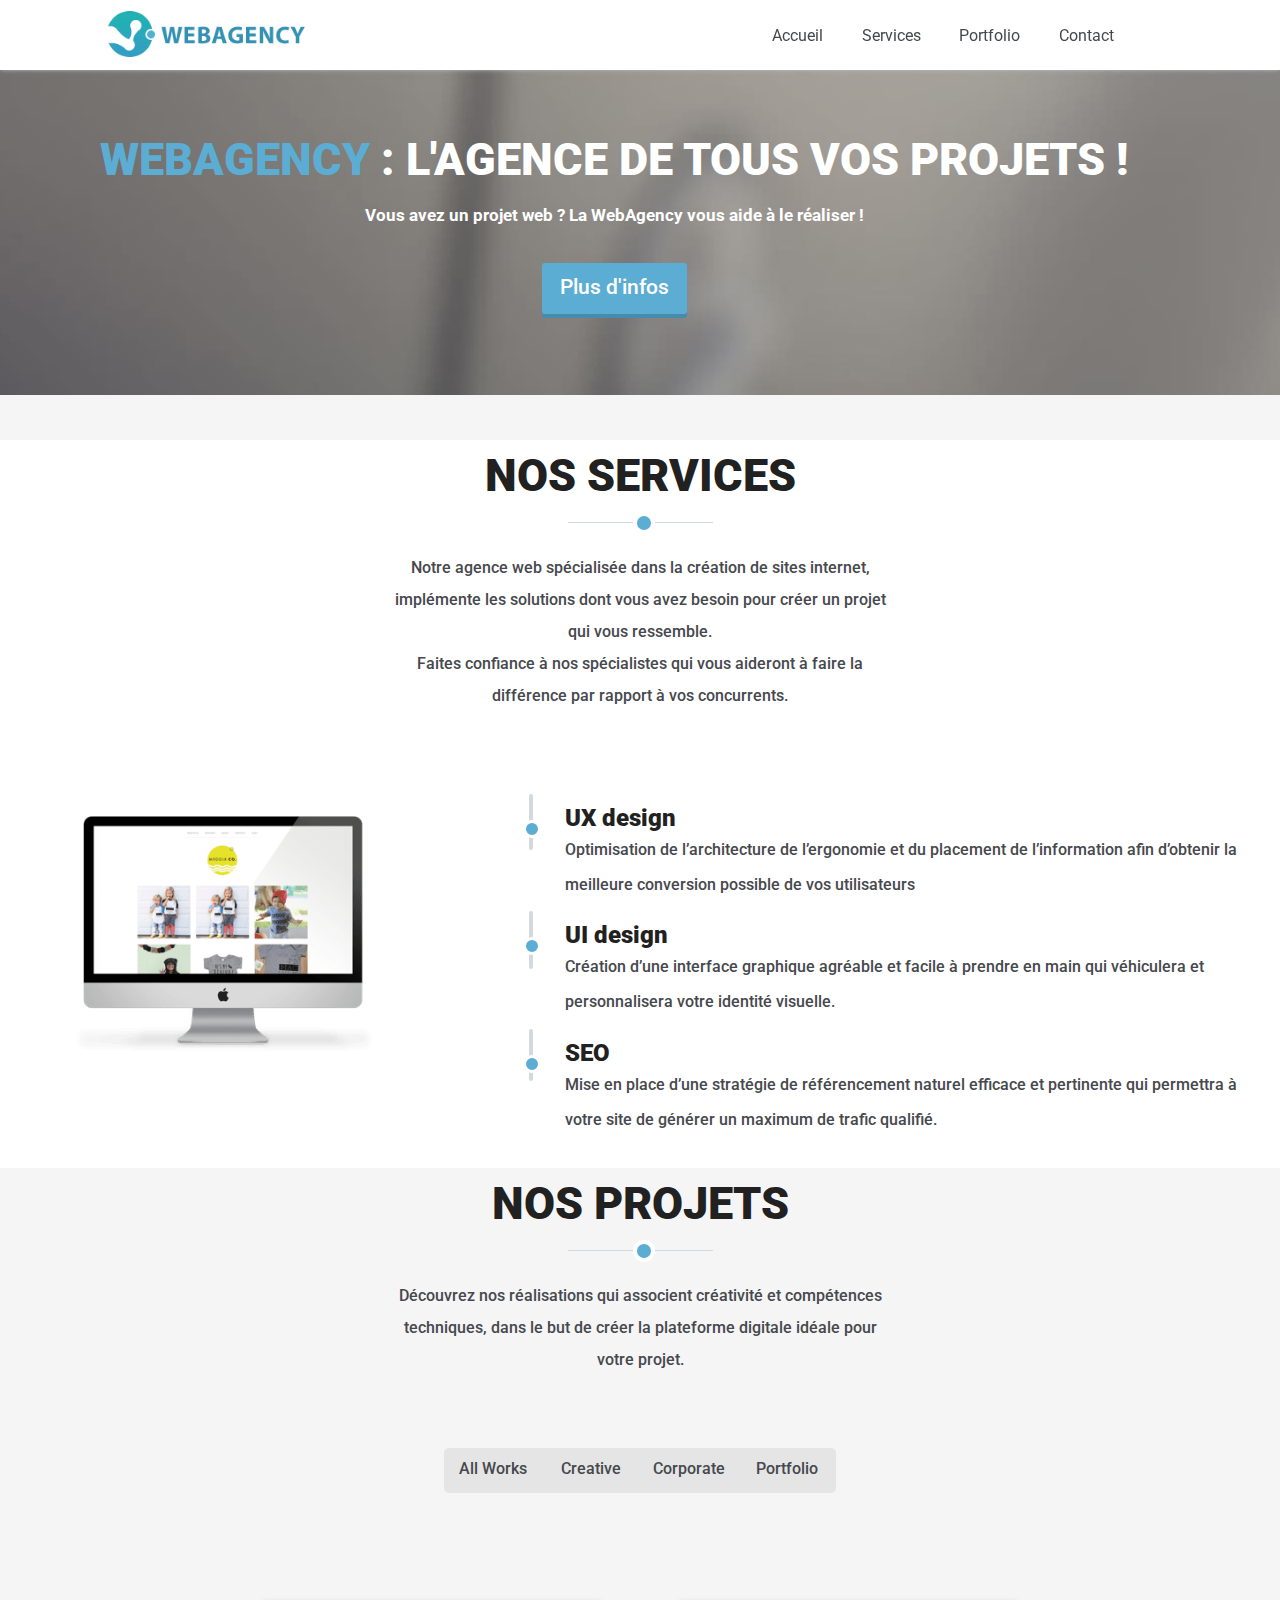
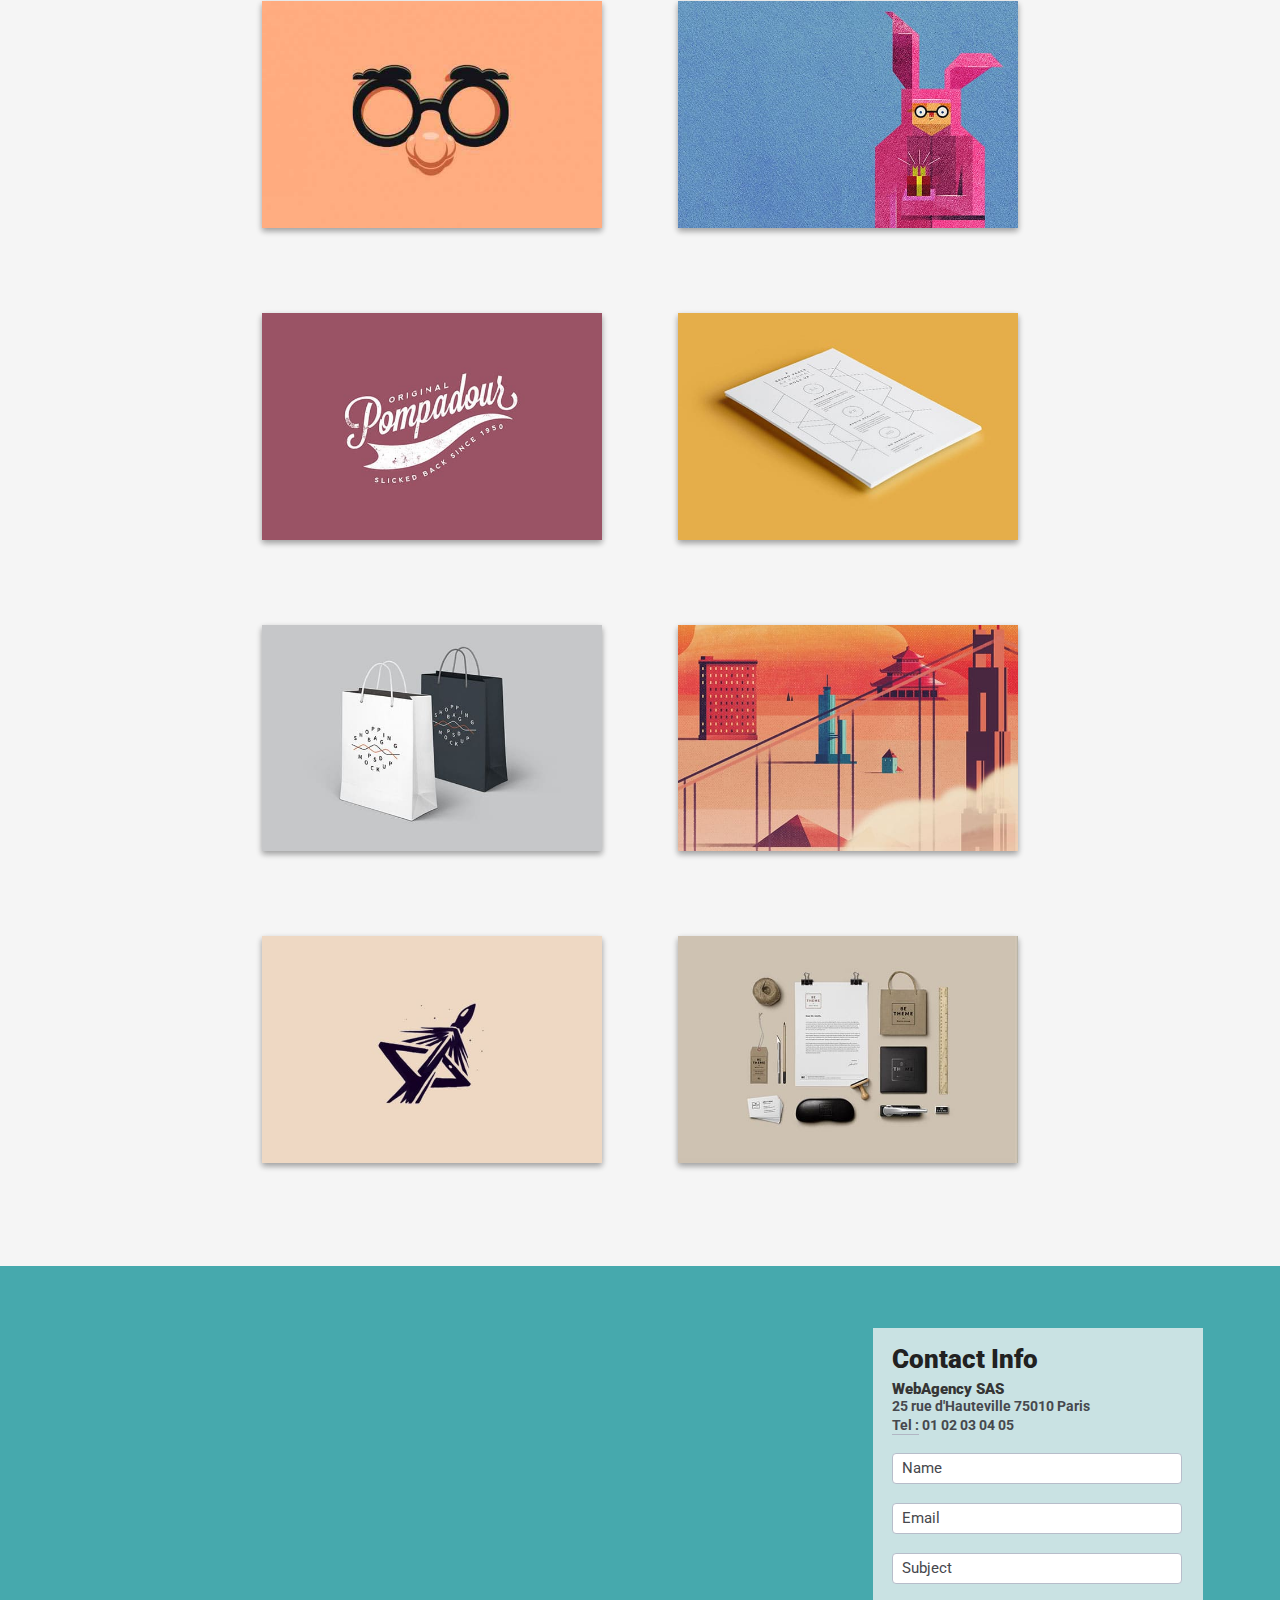
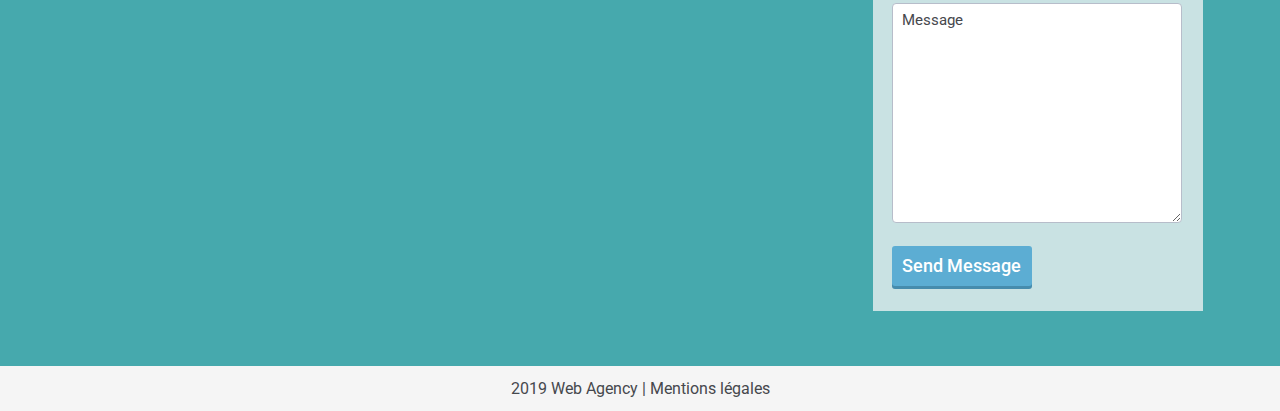
<file: index.html>
<!DOCTYPE html>
<html lang="fr">

<head>
        <!-- Global site tag (gtag.js) - Google Analytics -->
    <script async src="https://www.googletagmanager.com/gtag/js?id=UA-144360458-1"></script>
    <script>
    window.dataLayer = window.dataLayer || [];
    function gtag(){dataLayer.push(arguments);}
    gtag('js', new Date());

    gtag('config', 'UA-144360458-1');
    </script>

    <meta charset="UTF-8">
    <link rel="stylesheet" href="style.css">
    <link rel="stylesheet" href="https://use.fontawesome.com/releases/v5.8.2/css/all.css"
        integrity="sha384-oS3vJWv+0UjzBfQzYUhtDYW+Pj2yciDJxpsK1OYPAYjqT085Qq/1cq5FLXAZQ7Ay" crossorigin="anonymous">
    <link rel="icon" type="image/png" href="images/favicon.png">
    <title>Web Agency | Création de sites internet novateurs</title>
    <meta name="description" content="Agence web spécialisée dans la création de sites internet responsive sur mesure.
                                      Référencement, webdesign, ux design.">
    <meta name="viewport" content="width=device-width, initial-scale=1.0, shrink-to-fit=no" />
    <link href="https://fonts.googleapis.com/css?family=Roboto:400,500,700,900&display=swap" rel="stylesheet">
</head>

<body>

    <!-- HEADER -->
    <header id="accueil">
        
        <div id="logo">
            <a href="#" title="Création de sites internet novateurs">
                <img src="images/logo.png" alt="logo">
            </a>
        </div>
        
        <!-- Menu principal -->
        <nav id="principal">
            <ul>
                <li><a href="#" title="Accueil">Accueil</a></li>
                <li><a href="#nos-services" title="Services">Services</a></li>
                <li><a href="#nos-projets-ancre" title="Portfolio">Portfolio</a></li>
                <li><a href="#contact-ancre" title="Contact">Contact</a></li>
            </ul>
        </nav>

        <!-- Menu principal type hamburger pour smartphone -->
        <nav id="smartphone">
        
            <div id="hamburger">
                <a href="#hamburger">
                    <span></span>
                    <span></span>
                    <span></span>
                    <span></span>
                    <span></span>
                </a>

                <div id="croix">
                    <a href="#croix">
                        <div></div>
                        <div></div>
                    </a>
                </div>

                <ul id="menu">
                    <li><a href="#" title="Accueil">Accueil</a></li>
                    <li><a href="#nos-services-ancre" title="Services">Services</a></li>
                    <li><a href="#nos-projets-ancre" title="Portfolio">Portfolio</a></li>
                    <li><a href="#contact-ancre" title="Contact">Contact</a></li>
                </ul>
            </div>

        </nav>

    </header>
    
    <!-- SLIDER -->
    <section id="slider">
        <div id="chevron-gauche">
            <a href="#"><span class="fas fa-chevron-left"></span></a>
        </div>
        <div id="chevron-droit">
            <a href="#"><span class="fas fa-chevron-right"></span></a>
        </div>

        <div id="titre">
            <h1 class="sdl"><span id="blue">WEBAGENCY</span> : L'AGENCE DE TOUS VOS PROJETS !</h1>
            <p class="dsdl">Vous avez un projet web ? La WebAgency vous aide à le réaliser !</p>
            <a href="#" id="bouton-bleu" title="Plus d'infos">Plus d'infos</a>
            <span id="nos-services-ancre"></span>
        </div>
    </section>

    <!-- MAIN -->
    <main id="nos-services">
        <div class="presentation">
            <h2>NOS SERVICES</h2>
            <div class="separator">
                <div class="ligne"></div>
                <div class="point"></div>
            </div>
            <p>Notre agence web spécialisée dans la création de sites internet,
               implémente les solutions dont vous avez besoin pour créer un projet qui vous ressemble.<br> 
               Faites confiance à nos spécialistes qui vous aideront à faire la différence par rapport à vos concurrents.</p>
        </div>

        <div id="bas">

            <div id="ecran-apple">
                <img src="images/ecran_apple.png" alt="Ecran Apple">
            </div>

            <div id="services">

                <div class="icon-text">

                    <div class="icone">
                        <span class="fas fa-chart-line"><span class="point-2"></span></span>
                    </div>

                    <div class="texte">
                        <h2>UX design</h2>
                        <p class="sdl">Optimisation de l’architecture de l’ergonomie et du placement de l’information
                                       afin d’obtenir la meilleure conversion possible de vos utilisateurs</p>
                    </div>

                </div>

                <div class="icon-text">

                    <div class="icone">
                        <span class="fas fa-cubes"><span class="point-2"></span></span>
                    </div>

                    <div class="texte">
                        <h2>UI design</h2>
                        <p class="sdl">Création d’une interface graphique agréable et facile à prendre en main
                                       qui véhiculera et personnalisera votre identité visuelle.</p>
                    </div>

                </div>

                <div class="icon-text">

                    <div class="icone">
                        <span class="fas fa-chart-pie"><span class="point-2"></span></span>
                    </div>

                    <div class="texte">
                        <h2>SEO</h2>
                        <p id="nos-projets-ancre">Mise en place d’une stratégie de référencement naturel efficace et pertinente
                                                  qui permettra à votre site de générer un maximum de trafic qualifié.</p>
                    </div>

                </div>

            </div>

        </div>

    </main>

    <!-- NOS PROJETS -->
    <section id="nos-projets">
        <div class="presentation">
            <h2>NOS PROJETS</h2>
            <div class="separator">
                <div class="ligne"></div>
                <div class="point"></div>
            </div>
            <p>
               Découvrez nos réalisations qui associent créativité
               et compétences techniques, dans le but de créer la 
               plateforme digitale idéale pour votre projet.
            </p>
        </div>

        <ul id="bloc-rectangle">
            <li><a href="#bloc-rectangle" id="first" title="All Works">All Works</a><div class="arrow"><span class="fas fa-caret-down"></span></div></li>
            <li><a href="#bloc-rectangle" title="Creative">Creative</a><div class="arrow"><span class="fas fa-caret-down"></span></div></li>
            <li><a href="#bloc-rectangle" title="Corporate">Corporate</a><div class="arrow"><span class="fas fa-caret-down"></span></div></li>
            <li><a href="#bloc-rectangle" id="last" title="Portfolio">Portfolio</a><div class="arrow"><span class="fas fa-caret-down"></span></div></li>
        </ul>

        <ul id="portfolio">
            <li><a href="#bloc-rectangle" title="Optica"><img src="images/portfolio/01.jpg" alt="portfolio 1">
                <div class="filtre">
                    <h2>Optica</h2>
                    <p>Opticien</p>       
                    <span class="circle"><span class="far fa-eye"></span></span>
                </div></a>
            </li>    
            
            <li><a href="#bloc-rectangle" title="Jardine & moi"><img src="images/portfolio/02.jpg" alt="portfolio 2">
                <div class="filtre">
                    <h2>Jardine & moi</h2>
                    <p>Jardineries et animaleries</p>
                    <span class="circle"><span class="far fa-eye"></span></span>
                </div></a>
            </li>    

            <li><a href="#bloc-rectangle" title="Coif’Pompadour"><img src="images/portfolio/03.jpg" alt="portfolio 3">
                <div class="filtre">
                    <h2>Coif’Pompadour</h2>
                    <p>Salon de coiffure Pompadour</p>
                    <span class="circle"><span class="far fa-eye"></span></span>
                </div></a>
            </li>    

            <li><a href="#bloc-rectangle" title="Imprimerie des Récollets"><img src="images/portfolio/04.jpg" alt="portfolio 4">
                <div class="filtre">
                    <h2>Imprimerie des Récollets</h2>
                    <p>Imprimerie</p>
                    <span class="circle"><span class="far fa-eye"></span></span>
                </div></a>
            </li>    

            <li><a href="#bloc-rectangle" title="Ô Bag"><img src="images/portfolio/05.jpg" alt="portfolio 5">
                <div class="filtre">
                    <h2>Ô Bag</h2>
                    <p>Création de sacs en papier originaux</p>
                    <span class="circle"><span class="far fa-eye"></span></span>
                </div></a>
            </li>    

            <li><a href="#bloc-rectangle" title="Dream’Archi"><img src="images/portfolio/06.jpg" alt="portfolio 6">
                <div class="filtre">
                    <h2>Dream’Archi</h2>
                    <p>Agence d’architecture</p>
                    <span class="circle"><span class="far fa-eye"></span></span>
                </div></a>
            </li>     

            <li><a href="#bloc-rectangle" title="T’SKY"><img src="images/portfolio/07.jpg" alt="portfolio 7">
                <div class="filtre">
                    <h2>T’SKY</h2>
                    <p>Site e-commerce de T-shirt</p>
                    <span class="circle"><span class="far fa-eye"></span></span>
                </div></a>
            </li>    

            <li><a href="#bloc-rectangle" title="Bureau & Co"><img src="images/portfolio/08.jpg" alt="portfolio 8">
                <div class="filtre">
                    <h2>Bureau & Co</h2>
                    <p>Fournitures pour bureaux</p>
                    <span class="circle"><span class="far fa-eye"></span></span>
                </div></a>
            </li>    

        </ul>
        <span id="contact-ancre"></span>
    </section>

    <!-- CONTACT -->
    <section id="contact">

        <div id="filtre">
            <iframe
                src="https://www.google.com/maps/embed?pb=!1m18!1m12!1m3!1d2624.2214246080366!2d2.3476369158110146!3d48.873055307627915!2m3!1f0!2f0!3f0!3m2!1i1024!2i768!4f13.1!3m3!1m2!1s0x47e66e145ccb3091%3A0x9495beee8c96ec27!2s25+Rue+d&#39;Hauteville%2C+75010+Paris!5e0!3m2!1sfr!2sfr!4v1558247520283!5m2!1sfr!2sfr"
                allowfullscreen></iframe>
        </div>

        <div id="formulaire">
            <h2 class="sdl">Contact Info</h2>
            <h3 id="gras">WebAgency SAS</h3>
            <p>25 rue d'Hauteville 75010 Paris</p>
            <p class="sdl"><span class="souligne">Tel :</span> 01 02 03 04 05</p>
            <form method="POST" action="#button">
                    <input class="champ-saisie sdl" type="text" name="name" placeholder="Name" />
                    <input class="champ-saisie sdl" type="email" name="email" placeholder="Email" />
                    <input class="champ-saisie sdl" type="text" name="subject" placeholder="Subject" />
                    <textarea class="champ-saisie sdl" name="message" placeholder="Message"></textarea>
                    <input id="button" type="submit" value="Send Message" />
            </form>
        </div>

    </section>

    <!-- FOOTER -->
    <footer>
        <p>2019 Web Agency | <a href="mentions-legales.html" target="blank" title="Mentions légales">Mentions légales</a></p>
    </footer>
</body>

</html>
</file>
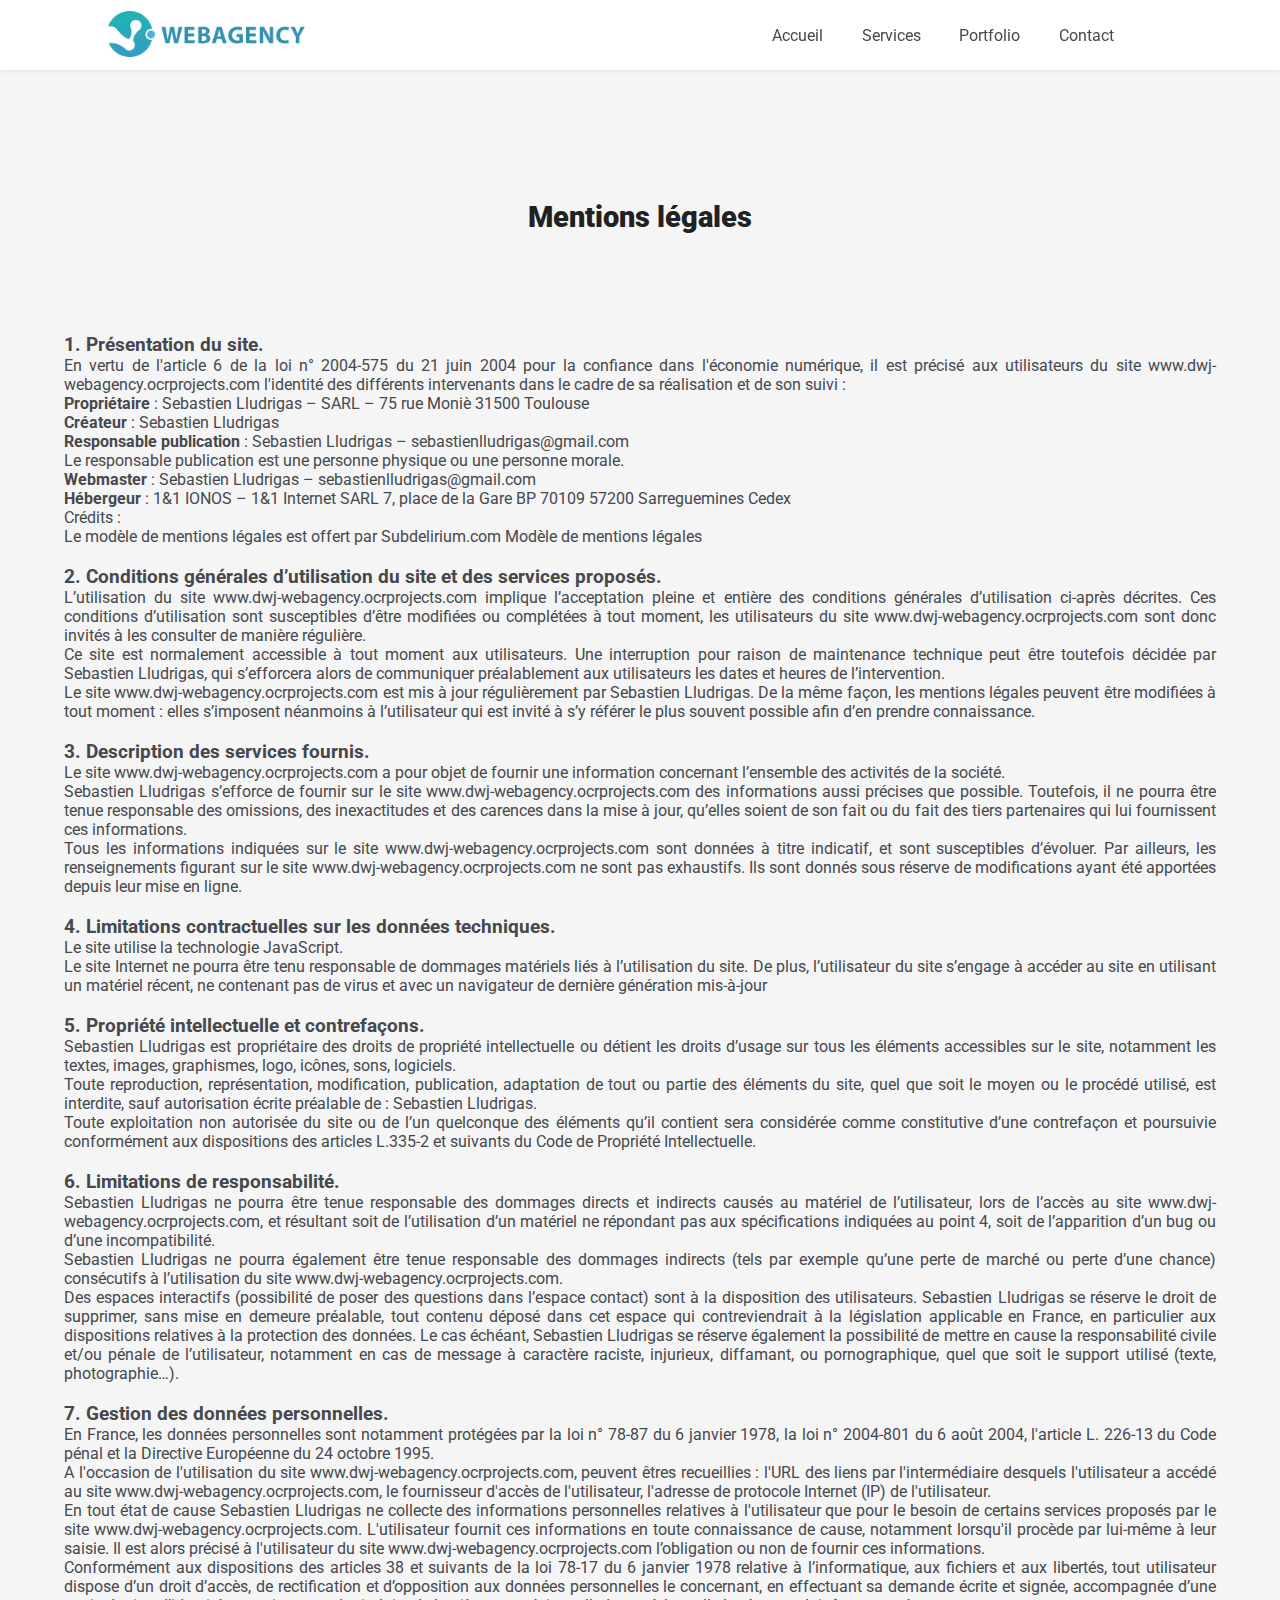
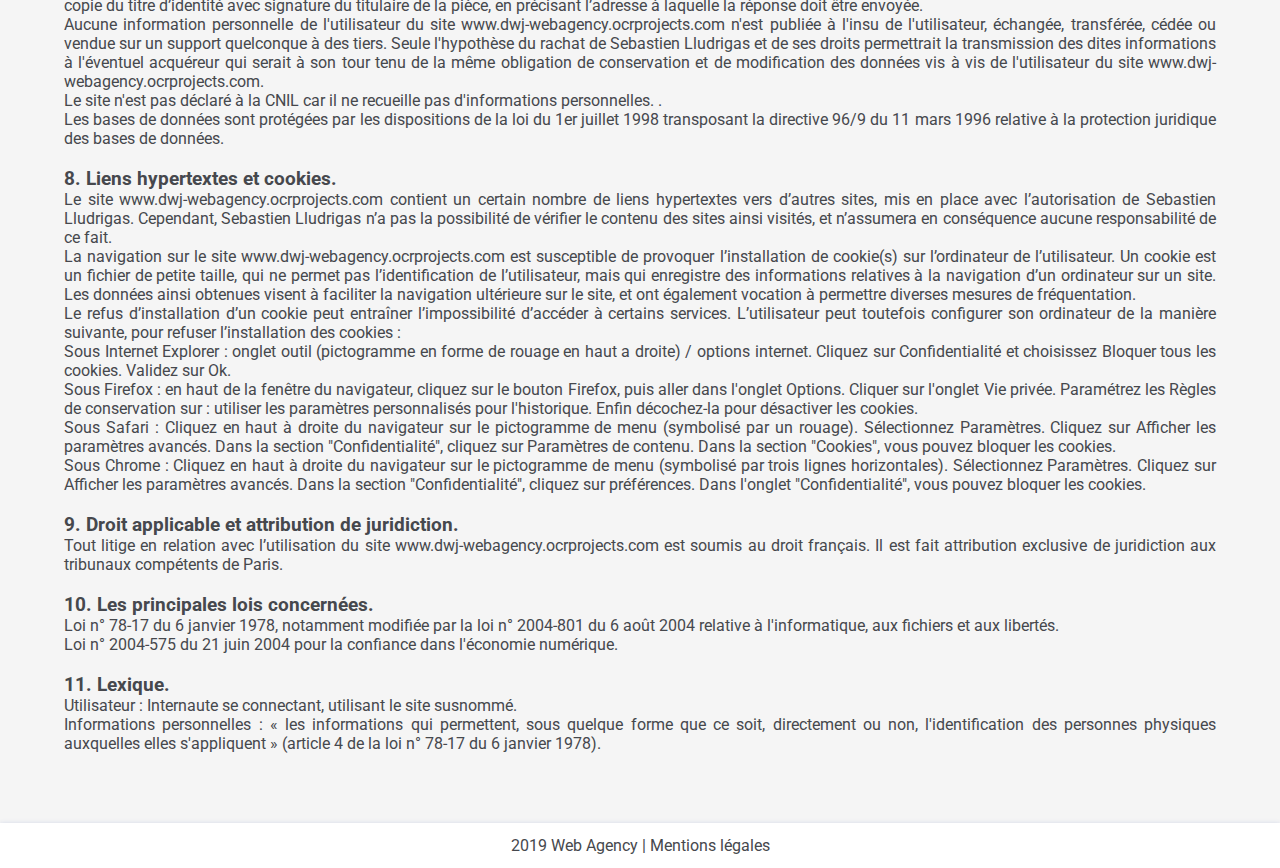
<file: mentions-legales.html>
<!DOCTYPE html>
<html lang="fr">
<head>
    <meta charset="UTF-8">
    <meta name="viewport" content="width=device-width, initial-scale=1.0, shrink-to-fit=no">
    <meta http-equiv="X-UA-Compatible" content="ie=edge">
    <link rel="stylesheet" href="style.css">
    <title>Mentions légales</title>
    <link href="https://fonts.googleapis.com/css?family=Roboto:400,900&display=swap" rel="stylesheet">
    <meta name="robots" content="none" />
</head>
    <body>

        <!-- HEADER -->
        <header id="accueil">

            <div id="logo">
                <p><a href="index.html#" title="Accueil"><img src="images/logo.png" alt="logo"></a></p>
            </div>
            
            <!-- Menu principal -->
            <nav id="principal">
                <ul>
                    <li><a href="index.html#" title="Accueil">Accueil</a></li>
                    <li><a href="index.html#nos-services" title="Services">Services</a></li>
                    <li><a href="index.html#nos-projets-ancre" title="Portfolio">Portfolio</a></li>
                    <li><a href="index.html#contact-ancre" title="Contact">Contact</a></li>
                </ul>
            </nav>
    
            <!-- Menu principal type hamburger pour smartphone -->
            <nav id="smartphone">
    
                <div id="hamburger">
                    <a href="#hamburger">
                        <span></span>
                        <span></span>
                        <span></span>
                        <span></span>
                        <span></span>
                    </a>
    
                    <div id="croix">
                        <a href="#croix">
                            <div></div>
                            <div></div>
                        </a>
                    </div>
    
                    <ul id="menu">
                        <li><a href="index.html#" title="Accueil">Accueil</a></li>
                        <li><a href="index.html#nos-services" title="Services">Services</a></li>
                        <li><a href="index.html#nos-projets-ancre" title="Portfolio">Portfolio</a></li>
                        <li><a href="index.html#contact-ancre" title="Contact">Contact</a></li>
                    </ul>
                </div>
    
            </nav>
    
        </header>

        <!-- MENTIONS LEGALES -->
        <section id="mentions-legales">
                <h2>Mentions légales</h2>
                <h3>1. Présentation du site.</h3>
                <p>En vertu de l'article 6 de la loi n° 2004-575 du 21 juin 2004 pour la confiance dans l'économie numérique, il est précisé aux utilisateurs du site <a href="http://www.dwj-webagency.ocrprojects.com/">www.dwj-webagency.ocrprojects.com</a> l'identité des différents intervenants dans le cadre de sa réalisation et de son suivi :</p>
                <p><strong>Propriétaire</strong> : Sebastien Lludrigas – SARL – 75 rue Moniè 31500 Toulouse<br />
                <strong>Créateur</strong>  : <a href="www.dwj-webagency.ocrprojects.com">Sebastien Lludrigas</a><br />
                <strong>Responsable publication</strong> : Sebastien Lludrigas – sebastienlludrigas@gmail.com<br />
                Le responsable publication est une personne physique ou une personne morale.<br />
                <strong>Webmaster</strong> : Sebastien Lludrigas – sebastienlludrigas@gmail.com<br />
                <strong>Hébergeur</strong> : 1&1 IONOS – 1&1 Internet SARL 7, place de la Gare BP 70109 57200 Sarreguemines Cedex<br />
                Crédits : <br />
                Le modèle de mentions légales est offert par Subdelirium.com <a target="_blank" href="https://www.subdelirium.com/generateur-de-mentions-legales/">Modèle de mentions légales</a></p>
                
                <h3>2. Conditions générales d’utilisation du site et des services proposés.</h3>
                <p>L’utilisation du site <a href="http://www.dwj-webagency.ocrprojects.com/">www.dwj-webagency.ocrprojects.com</a> implique l’acceptation pleine et entière des conditions générales d’utilisation ci-après décrites. Ces conditions d’utilisation sont susceptibles d’être modifiées ou complétées à tout moment, les utilisateurs du site <a href="http://www.dwj-webagency.ocrprojects.com/">www.dwj-webagency.ocrprojects.com</a> sont donc invités à les consulter de manière régulière.</p>
                <p>Ce site est normalement accessible à tout moment aux utilisateurs. Une interruption pour raison de maintenance technique peut être toutefois décidée par Sebastien Lludrigas, qui s’efforcera alors de communiquer préalablement aux utilisateurs les dates et heures de l’intervention.</p>
                <p>Le site <a href="http://www.dwj-webagency.ocrprojects.com/">www.dwj-webagency.ocrprojects.com</a> est mis à jour régulièrement par Sebastien Lludrigas. De la même façon, les mentions légales peuvent être modifiées à tout moment : elles s’imposent néanmoins à l’utilisateur qui est invité à s’y référer le plus souvent possible afin d’en prendre connaissance.</p>
                <h3>3. Description des services fournis.</h3>
                <p>Le site <a href="http://www.dwj-webagency.ocrprojects.com/">www.dwj-webagency.ocrprojects.com</a> a pour objet de fournir une information concernant l’ensemble des activités de la société.</p>
                <p>Sebastien Lludrigas s’efforce de fournir sur le site <a href="http://www.dwj-webagency.ocrprojects.com/">www.dwj-webagency.ocrprojects.com</a> des informations aussi précises que possible. Toutefois, il ne pourra être tenue responsable des omissions, des inexactitudes et des carences dans la mise à jour, qu’elles soient de son fait ou du fait des tiers partenaires qui lui fournissent ces informations.</p>
                <p>Tous les informations indiquées sur le site <a href="http://www.dwj-webagency.ocrprojects.com/">www.dwj-webagency.ocrprojects.com</a> sont données à titre indicatif, et sont susceptibles d’évoluer. Par ailleurs, les renseignements figurant sur le site <a href="http://www.dwj-webagency.ocrprojects.com/">www.dwj-webagency.ocrprojects.com</a> ne sont pas exhaustifs. Ils sont donnés sous réserve de modifications ayant été apportées depuis leur mise en ligne.</p>
                <h3>4. Limitations contractuelles sur les données techniques.</h3>
                <p>Le site utilise la technologie JavaScript.</p>
                <p>Le site Internet ne pourra être tenu responsable de dommages matériels liés à l’utilisation du site. De plus, l’utilisateur du site s’engage à accéder au site en utilisant un matériel récent, ne contenant pas de virus et avec un navigateur de dernière génération mis-à-jour</p>
                <h3>5. Propriété intellectuelle et contrefaçons.</h3>
                <p>Sebastien Lludrigas est propriétaire des droits de propriété intellectuelle ou détient les droits d’usage sur tous les éléments accessibles sur le site, notamment les textes, images, graphismes, logo, icônes, sons, logiciels.</p>
                <p>Toute reproduction, représentation, modification, publication, adaptation de tout ou partie des éléments du site, quel que soit le moyen ou le procédé utilisé, est interdite, sauf autorisation écrite préalable de : Sebastien Lludrigas.</p>
                <p>Toute exploitation non autorisée du site ou de l’un quelconque des éléments qu’il contient sera considérée comme constitutive d’une contrefaçon et poursuivie conformément aux dispositions des articles L.335-2 et suivants du Code de Propriété Intellectuelle.</p>
                <h3>6. Limitations de responsabilité.</h3>
                <p>Sebastien Lludrigas ne pourra être tenue responsable des dommages directs et indirects causés au matériel de l’utilisateur, lors de l’accès au site www.dwj-webagency.ocrprojects.com, et résultant soit de l’utilisation d’un matériel ne répondant pas aux spécifications indiquées au point 4, soit de l’apparition d’un bug ou d’une incompatibilité.</p>
                <p>Sebastien Lludrigas ne pourra également être tenue responsable des dommages indirects (tels par exemple qu’une perte de marché ou perte d’une chance) consécutifs à l’utilisation du site <a href="http://www.dwj-webagency.ocrprojects.com/">www.dwj-webagency.ocrprojects.com</a>.</p>
                <p>Des espaces interactifs (possibilité de poser des questions dans l’espace contact) sont à la disposition des utilisateurs. Sebastien Lludrigas se réserve le droit de supprimer, sans mise en demeure préalable, tout contenu déposé dans cet espace qui contreviendrait à la législation applicable en France, en particulier aux dispositions relatives à la protection des données. Le cas échéant, Sebastien Lludrigas se réserve également la possibilité de mettre en cause la responsabilité civile et/ou pénale de l’utilisateur, notamment en cas de message à caractère raciste, injurieux, diffamant, ou pornographique, quel que soit le support utilisé (texte, photographie…).</p>
                <h3>7. Gestion des données personnelles.</h3>
                <p>En France, les données personnelles sont notamment protégées par la loi n° 78-87 du 6 janvier 1978, la loi n° 2004-801 du 6 août 2004, l'article L. 226-13 du Code pénal et la Directive Européenne du 24 octobre 1995.</p>
                <p>A l'occasion de l'utilisation du site <a href="http://www.dwj-webagency.ocrprojects.com/">www.dwj-webagency.ocrprojects.com</a>, peuvent êtres recueillies : l'URL des liens par l'intermédiaire desquels l'utilisateur a accédé au site <a href="http://www.dwj-webagency.ocrprojects.com/">www.dwj-webagency.ocrprojects.com</a>, le fournisseur d'accès de l'utilisateur, l'adresse de protocole Internet (IP) de l'utilisateur.</p>
                <p> En tout état de cause Sebastien Lludrigas ne collecte des informations personnelles relatives à l'utilisateur que pour le besoin de certains services proposés par le site <a href="http://www.dwj-webagency.ocrprojects.com/">www.dwj-webagency.ocrprojects.com</a>. L'utilisateur fournit ces informations en toute connaissance de cause, notamment lorsqu'il procède par lui-même à leur saisie. Il est alors précisé à l'utilisateur du site <a href="http://www.dwj-webagency.ocrprojects.com/">www.dwj-webagency.ocrprojects.com</a> l’obligation ou non de fournir ces informations.</p>
                <p>Conformément aux dispositions des articles 38 et suivants de la loi 78-17 du 6 janvier 1978 relative à l’informatique, aux fichiers et aux libertés, tout utilisateur dispose d’un droit d’accès, de rectification et d’opposition aux données personnelles le concernant, en effectuant sa demande écrite et signée, accompagnée d’une copie du titre d’identité avec signature du titulaire de la pièce, en précisant l’adresse à laquelle la réponse doit être envoyée.</p>
                <p>Aucune information personnelle de l'utilisateur du site <a href="http://www.dwj-webagency.ocrprojects.com/">www.dwj-webagency.ocrprojects.com</a> n'est publiée à l'insu de l'utilisateur, échangée, transférée, cédée ou vendue sur un support quelconque à des tiers. Seule l'hypothèse du rachat de Sebastien Lludrigas et de ses droits permettrait la transmission des dites informations à l'éventuel acquéreur qui serait à son tour tenu de la même obligation de conservation et de modification des données vis à vis de l'utilisateur du site <a href="http://www.dwj-webagency.ocrprojects.com/">www.dwj-webagency.ocrprojects.com</a>.</p>
                <p>Le site n'est pas déclaré à la CNIL car il ne recueille pas d'informations personnelles. .</p>
                <p>Les bases de données sont protégées par les dispositions de la loi du 1er juillet 1998 transposant la directive 96/9 du 11 mars 1996 relative à la protection juridique des bases de données.</p>
                <h3>8. Liens hypertextes et cookies.</h3>
                <p>Le site <a href="http://www.dwj-webagency.ocrprojects.com/">www.dwj-webagency.ocrprojects.com</a> contient un certain nombre de liens hypertextes vers d’autres sites, mis en place avec l’autorisation de Sebastien Lludrigas. Cependant, Sebastien Lludrigas n’a pas la possibilité de vérifier le contenu des sites ainsi visités, et n’assumera en conséquence aucune responsabilité de ce fait.</p>
                <p>La navigation sur le site <a href="http://www.dwj-webagency.ocrprojects.com/">www.dwj-webagency.ocrprojects.com</a> est susceptible de provoquer l’installation de cookie(s) sur l’ordinateur de l’utilisateur. Un cookie est un fichier de petite taille, qui ne permet pas l’identification de l’utilisateur, mais qui enregistre des informations relatives à la navigation d’un ordinateur sur un site. Les données ainsi obtenues visent à faciliter la navigation ultérieure sur le site, et ont également vocation à permettre diverses mesures de fréquentation.</p>
                <p>Le refus d’installation d’un cookie peut entraîner l’impossibilité d’accéder à certains services. L’utilisateur peut toutefois configurer son ordinateur de la manière suivante, pour refuser l’installation des cookies :</p>
                <p>Sous Internet Explorer : onglet outil (pictogramme en forme de rouage en haut a droite) / options internet. Cliquez sur Confidentialité et choisissez Bloquer tous les cookies. Validez sur Ok.</p>
                <p>Sous Firefox : en haut de la fenêtre du navigateur, cliquez sur le bouton Firefox, puis aller dans l'onglet Options. Cliquer sur l'onglet Vie privée.
                  Paramétrez les Règles de conservation sur :  utiliser les paramètres personnalisés pour l'historique. Enfin décochez-la pour  désactiver les cookies.</p>
                <p>Sous Safari : Cliquez en haut à droite du navigateur sur le pictogramme de menu (symbolisé par un rouage). Sélectionnez Paramètres. Cliquez sur Afficher les paramètres avancés. Dans la section "Confidentialité", cliquez sur Paramètres de contenu. Dans la section "Cookies", vous pouvez bloquer les cookies.</p>
                <p>Sous Chrome : Cliquez en haut à droite du navigateur sur le pictogramme de menu (symbolisé par trois lignes horizontales). Sélectionnez Paramètres. Cliquez sur Afficher les paramètres avancés. Dans la section "Confidentialité", cliquez sur préférences.  Dans l'onglet "Confidentialité", vous pouvez bloquer les cookies.</p>
                
                <h3>9. Droit applicable et attribution de juridiction.</h3>
                <p>Tout litige en relation avec l’utilisation du site <a href="http://www.dwj-webagency.ocrprojects.com/">www.dwj-webagency.ocrprojects.com</a> est soumis au droit français. Il est fait attribution exclusive de juridiction aux tribunaux compétents de Paris.</p>
                <h3>10. Les principales lois concernées.</h3>
                <p>Loi n° 78-17 du 6 janvier 1978, notamment modifiée par la loi n° 2004-801 du 6 août 2004 relative à l'informatique, aux fichiers et aux libertés.</p>
                <p> Loi n° 2004-575 du 21 juin 2004 pour la confiance dans l'économie numérique.</p>
                <h3>11. Lexique.</h3>
                <p>Utilisateur : Internaute se connectant, utilisant le site susnommé.</p>
                <p>Informations personnelles : « les informations qui permettent, sous quelque forme que ce soit, directement ou non, l'identification des personnes physiques auxquelles elles s'appliquent » (article 4 de la loi n° 78-17 du 6 janvier 1978).</p>
        </section>
        
        <!-- FOOTER -->
        <footer id="bis">
            <p>2019 Web Agency | <a href="mentions-legales.html" target="blank" title="Mentions légales">Mentions légales</a></p>
        </footer>

    </body>
</html>
</file>
<file: style.css>
/* PARAMETRES GENERAUX */
* {
    box-sizing: border-box;
    margin: 0;
    padding: 0;
    text-decoration: none;
}

:root {
    --bleu: #5cadd3;
    --bleuFonce: #468cad;
}

body {
    font-family: 'roboto', sans-serif;
    font-weight: 400;
    background: #f5f5f5;
    color: #46484d;
}

body h1,
h2 {
    font-family: 'roboto', sans-serif;
    color: #212121;
    font-weight: 900;
}

body a {
    font-family: 'roboto', sans-serif;
    font-weight: 400;
    color: #46484d;
}

.presentation {
    margin: auto;
    text-align: center;
    padding-top: 1vh;
    width: 40vw;
}

.presentation h2 {
    font-size: 2.8em;
}

.presentation p {
    font-weight: 500;
    line-height: 2em;
}

/* Sélecteurs pour la séparation entre titre et paragraphe de présentation pour Main et Nos Projets. */
.separator {
    width: 155px;
    height: 20px;
    position: relative;
    margin: 10px auto 20px;
}

.ligne {
    position: absolute;
    top: 10px;
    left: 5px;
    width: 145px;
    height: 1px;
    background: #d4d9e0;
}

.point {
    position: absolute;
    left: 70px;
    background: var(--bleu);
    width: 22px;
    height: 22px;
    border-radius: 11px;
    border: 4px solid #fff;
}

/* Sélecteurs pour les sauts de ligne entre paragraphes. */
.sdl {
    display: inline-block;
    margin-bottom: 19px;
}

.dsdl {
    display: inline-block;
    margin-bottom: 38px;
}

/* HEADER */
header {
    position: fixed;
    top: 0;
    left: 0;
    right: 0;
    background: #fff;
    height: 109px;
    display: flex;
    justify-content: space-between;
    align-items: center;
    box-shadow: 0 0.1px 5px #cdd4e6;
    z-index: 1;
}

#logo img {
    margin: 30px 0 30px 14vw;
}

/* On cache le menu hamburger pour les formats autres que smartphone. */
#smartphone {
    display: none;
}

#principal ul {
    margin: 1px 10vw 0 0;
    list-style-type: none;
    display: flex;
}

#principal li {
    margin-right: 3vw;
}

#principal a:hover {
    text-shadow: 0.3px 0.3px 0.1px #212121;
    border-top: 3px solid var(--bleu);
    padding-top: 43px;
}

/* SLIDER */
#slider {
    position: relative;
    background: border-box top url('images/slider/bg1-1920.jpg') no-repeat;
    margin: 109px 0 8vh 0;
}

#chevron-gauche {
    position: absolute;
    top: 290px;
    height: 75px;
    width: 37.5px;
    border-radius: 0 37.5px 37.5px 0;
    background: #353535;
}

#chevron-droit {
    position: absolute;
    top: 290px;
    right: 0px;
    height: 75px;
    width: 37.5px;
    border-radius: 37.5px 0 0 37.5px;;
    background: #353535;
}

.fa-chevron-left {
    position: absolute;
    top: 28px;
    left: 9px;
    font-size: 1.2em;
    color: #fff;
}

.fa-chevron-right {
    position: absolute;
    top: 28px;
    right: 9px;
    font-size: 1.2em;
    color: #fff;
}

#titre {
    padding: 20vh 0vw 25vh 12vw;
    width: 51vw;
}

#titre h1 {
    color: #fff;
    font-size: 2.8em;
}

#titre p {
    color: #fff;
    font-weight: 700;
    font-size: 1.07em;
}

#blue {
    color: var(--bleu);
}

#bouton-bleu {
    display: block;
    background: var(--bleu);
    font-size: 1.3em;
    height: 51px;
    width: 145px;
    text-align: center;
    padding-top: 12px;
    border-radius: 3px;
    box-shadow: 0 4px var(--bleuFonce);
    color: #fff;
    font-weight: 500;
    cursor: pointer;
}

/* On crée un effet bouton poussoir lors du clic. */
#bouton-bleu:active {
    position: relative;
    top: 2px;
    box-shadow: 0 2px var(--bleuFonce); 
}

/* MAIN */
#nos-services {
    display: flex;
    flex-direction: column;
    background: #fff;
    padding-bottom: 10vh;
}

#bas {
    display: flex;
}

#ecran-apple {
    margin: 9vh 0 0 12vw;
}

#ecran-apple img {
    width: 580px;
}

#services {
    margin: 10vh 9vw -6.5vh 18vw;
    align-self: flex-end;
    display: flex;
    flex-direction: column;
}

.icon-text {
    display: flex;
}

.icone {
    margin-top: 12px;
    margin-right: -68px;
}

.texte p {
    font-weight: 500;
    line-height: 2.2em;
}

/* On crée les icônes de Main en utilisant Font Awesome. */
.icone .fas {
    position: relative;
    left: -100px;
    color: var(--bleu);
    border: 2px solid #d4d9e0;
    width: 70px;
    height: 70px;
    text-align: center;
    border-radius: 35px;
    padding-top: 20px;
}

.fa-chart-line {
    font-size: 1.7em;
}

.fa-cubes {
    font-size: 1.8em;
}

.fa-chart-pie {
    font-size: 1.5em;
}

/* On crée le point des icônes en css. */
.point-2 {
    position: absolute;
    top: 24px;
    right: -10px;
    background: var(--bleu);
    width: 18px;
    height: 18px;
    border-radius: 9px;
    border: 3px solid #fff;
}

/* NOS PROJETS */
#nos-projets {
    display: flex;
    flex-direction: column;
    background: #f5f5f5;
}

#bloc-rectangle {
    list-style-type: none;
    display: flex;
    margin: 8vh auto 9vh auto;
}

#bloc-rectangle li {
    position: relative;
}

/* On crée la flèche bleu qui s'activera lors du hover avec Font Awesome. */
.fa-caret-down {
    position: absolute;
    left: 42px;
    top: 35px;
    width: 0;
    height: 0;
    border: none;
    font-size: 1.5em;
    color: var(--bleuFonce);
    padding-top: 0;
}

/* On cache la flèche bleu pour ne pas quelle apparaisse en dehors du hover. */
.arrow {
    display: none;
}

#bloc-rectangle a {
    display: inline-block;
    height: 45px;
    width: 98px;
    text-align: center;
    background: #e5e5e5;
    padding-top: 11px;
    font-weight: 500;
}

#first {
    border-radius: 5px 0 0 5px;
}

#last {
    border-radius: 0 5px 5px 0;
}

#bloc-rectangle a:hover {
    display: inline-block;
    text-align: center;
    height: 41px;
    width: 98px;
    color: #fff;
    background: var(--bleu);
    box-shadow: 0 4px 1px var(--bleuFonce);
    padding-top: 11px;
    font-weight: 500;
}

/* On fait appraître la flèche bleu lors du hover. */
#bloc-rectangle a:hover~.arrow {
    display: block;
}

#portfolio {
    margin: 3vh auto 0 auto;
    width: 98vw;
    display: flex;
    flex-wrap: wrap;
    justify-content: center;
}

#portfolio li {
    display: block;
    position: relative;
    margin: 0 1vw 3.9vh 1vw;
}

#portfolio img {
    width: 340px;
    box-shadow: 0 3px 6px rgba(0, 0, 0, 0.16), 0 3px 6px rgba(0, 0, 0, 0.23);

}

/* Création du hover du portfolio avec une opacity à 0 et une transition à 0.7s pour une apparition progressive lors du hover. */
.filtre {
    position: absolute;
    top: 147px;
    left: 0px;
    height: 80px;
    width: 340px;
    padding: 7px 0 0 12px;
    background: rgba(27, 29, 31, 0.612);
    opacity: 0;
    transition-duration: 0.7s;
}

.filtre h2 {
    color: #fff;
    font-size: 1.3em;
}

.filtre p {
    color: #fff;
    font-size: 1.1em;
}

#portfolio a:hover .filtre {
    opacity: 1;
}

/* Création de l'icône oeil avec Font Awesome. */
.circle {
    position: absolute;
    top: -20px;
    left: 288px;
    width: 40px;
    height: 40px;
    border: 2px solid #fff;
    border-radius: 20px;
    background: var(--bleu);
}

.fa-eye {
    position: absolute;
    top: 13px;
    left: 10.5px;
    font-size: 0.8em;
    color: #fff;  
} 

/* CONTACT */
#contact {
    margin-top: 7vh;
    position: relative;
}

/* On mets une opacity à 0.7 pour que la carte laisse transparaître le filtre de couleur verte situé en dessous.
   Ce qui permet d'avoir la couleur désirée tout en gardant l'interactivité de la carte. */
iframe {
    width: 100%;
    height: 830px;
    opacity: 0.7;
    border: 0;
}

#filtre {
    background: #46a9ad;
    height: 830px;
    width: 100%;
}

#formulaire {
    position: absolute;
    top: 75px;
    right: 10vw;
    width: 22.8vw;
    background: rgba(245, 245, 245, 0.753);
    padding: 38px 1.3vw 38px 1.3vw;
}

#formulaire h2 {
    font-size: 1.6em;
    line-height: 10px;
}

#formulaire p {
    font-size: 0.9em;
    font-weight: 700;
}

#gras {
    color: #353535;
    font-family: 'roboto', sans-serif;
    font-weight: 900;
    font-size: 0.95em;
}

.souligne {
    border-bottom: 1px solid #b1b6c4;
}

.champ-saisie {
    padding: 10px 1vw 10px 0.9vw;
    border: 1px solid #b7bdca;
    border-radius: 4px;
    width: 20vw;
}

::placeholder {
    font-family: 'roboto', sans-serif;
    font-weight: 400;
    color: #46484d;
    font-size: 1.1em;
}

form textarea {
    height: 250px;
    resize: vertical;
}

#button {
    background: var(--bleu);
    color: #fff;
    box-shadow: 0 3px var(--bleuFonce);
    border: none;
    border-radius: 3px;
    font-size: 1.1em;
    padding: 10px 0.8vw 10px 0.8vw;
    font-family: 'roboto', sans-serif;
    font-weight: 500;
    cursor: pointer;
}

/* On crée un effet bouton poussoir lors du clic. */
#button:active {
    position: relative;
    top: 2px;
    box-shadow: 0 1px var(--bleuFonce);
}

#button:focus {
    outline: none;
}

/* FOOTER */
footer {
    padding: 1%;
}

footer p {
    text-align: center;
}

/* MENTIONS LEGALES */
#bis {
    box-shadow: 0 0.1px 5px #cdd4e6;
    background: #fff;
    padding: 1%;
}

#mentions-legales {
    text-align: justify;
    margin: 200px 5vw 70px 5vw;
}

#mentions-legales h2 {
    text-align: center;
    font-size: 1.8em;
    margin-bottom: 100px;
}

#mentions-legales h3 {
    margin-top: 20px;
}

/* MEDIA QUERIES */
@media all and (max-width: 1780px) {

    /* SLIDER */
    #titre {
        padding: 20vh 0 25vh 6vw;
        width: 50vw;
    }
    
    /* MAIN */
    #ecran_apple {
        margin: 9vh 0 0 4vw;
    }

    #services {
        margin: 10vh 6vw -6.5vh 15vw;
    }
}

@media all and (max-width: 1520px) {

    /* HEADER */
    header {
        height: 70px;
    }

    #logo img {
        margin: 12px 0 10px 8vw;
        width: 210px;
    }

    #principal a:hover {
        padding-top: 23px;
    }

    /* SLIDER */
    #slider {
        background: border-box top url('images/slider/slider_small.jpg') no-repeat;
        margin: 70px 0 5vh 0;
    }

    #chevron-gauche, #chevron-droit {
        display: none;
    }

    #titre {
        padding-top: 7vh;
        padding-bottom: 9vh;
        width: 90vw;
        text-align: center;
    }

    #bouton-bleu {
        margin: 0 auto 0 auto;
    }

    /* MAIN */
    #ecran-apple {
        margin: 9vh 0 0 0;
    }

    #ecran-apple img {
        width: 450px;
    }

    #services {
        margin: 10vh 3vw -6.5vh 14vw;
    }

    /* NOS PROJETS */
    #portfolio {
        width: 85vw;
    }

    #portfolio li {
        margin: 0 3vw 9vh 3vw;
    }

    /* CONTACT */
    #contact {
        margin-top: 2vh;
    }

    iframe {
        height: 700px;
    }

    #filtre {
        height: 700px;
    }

    #formulaire {
        top: 62px;
        right: 6vw;
        padding: 25px 0 25px 19px;
        width: 330px;
    }

    #formulaire h2 {
        line-height: 4px;
    }

    .champ-saisie {
        padding: 7px 0.7vw;
        width: 290px;
    }

    form textarea {
        height: 220px;
    }

    #button {
        box-shadow: 0 3px var(--bleuFonce);
        border-radius: 3px;
    }

    footer {
        padding: 1%;
    }
}

@media all and (max-width: 1080px) {
    
    /* PARAMETRES GENERAUX */
    .ligne {
        width: 120px;
        left: 19px;
    }

    .point {
        width: 18px;
        height: 18px;
        border-radius: 9px;
        top: 1.5px;
        left: 72px;
    }
    
    /* HEADER */
    header {
        height: 50px;
    }

    #principal ul {
        margin: 1px 7vw 0 7vw;
    }

    #principal li {
        margin-right: 2vw;
        font-size: 0.9em;
    }

    #principal a:hover {
        border-top: 2.5px solid var(--bleu);
        padding-top: 14px;
    }

    #logo img {
        margin: 12px 0 8px 6vw;
        width: 150px;
    }

    /* SLIDER */
    #slider {
        margin: 50px 0 4vh 0;
    }

    #titre {
        padding-top: 5vh;
        padding-bottom: 6vh;
        width: 90vw;
        text-align: center;
    }

    #titre h1 {
        font-size: 1.5em;
    }

    #titre p {
        font-size: 0.8em;
    }

    #bouton-bleu {
        font-size: 0.8em;
        height: 35px;
        width: 100px;
        padding-top: 9px;
    }

    /* MAIN */
    .presentation {
        width: 60vw;
    }

    .presentation h2 {
        font-size: 2.2em;
    }

    .presentation p {
        font-size: 0.9em;
    }

    #ecran-apple {
        display: none;
    }

    #services {
        margin: 10vh 7vw -6.5vh 20vw;
    }

    .icone {
        margin-top: 17px;
        margin-right: -78px;
    }

    .texte h2 {
        font-size: 1.2em;
    }

    .texte p {
        font-size: 0.9em;
    }

    .fas {
        width: 50px;
        height: 50px;
        border-radius: 25px;
        padding-top: 15px;
    }

    .fa-chart-line {
        font-size: 1.3em;
    }

    .fa-cubes {
        font-size: 1.4em;
        padding-top: 13px;
    }

    .fa-chart-pie {
        font-size: 1.1em;
    }

    .point-2 {
        width: 15px;
        height: 15px;
        border-radius: 7.5px;
        top: 16px;
        right: -8px;
    }

    /* NOS PROJETS */
    .fa-caret-down {
        left: 42px;
        top: 20px;
        width: 0;
        height: 0;
    }

    /* CONTACT */
    #contact {
        margin-top: 0;
    }

    /* FOOTER */
    footer {
        padding: 1.2%;
    }
}

@media all and (max-width: 580px) {
    
    /* HEADER */
    #logo img {
        margin-left: 3vw;
    }

    /* On cache le menu principal apparaissant sur tous les autres formats. */
    #principal {
        display: none;
    }

    /* On fait apparaître le menu hamburger */
    #smartphone {
        display: block;
    }

    #hamburger {
        position: relative;
    }

    /* Mise en forme de l'icône hamburger */
    #hamburger span {
        display: block;
        width: 18px;
        height: 3px;
        position: relative;
        top: 0px;
        right: 15px;
        background: var(--bleu);
        border-radius: 1.5px;
        z-index: 1;
        transform-origin: 4px 0px;
        transition: transform 0.5s;
    }

    #hamburger span:first-child {
        transform-origin: 0% 0%;
    }
    
    #hamburger span:nth-child(2n) {
        opacity: 0;
    }

    #hamburger span:nth-child(5) {
        transform-origin: 0% 100%;
    }

    /* On active la transformation en croix uniquement quand le lien hamburger est actif */
    #hamburger:target span:first-child {
        transform: rotate(45deg);
    }

    #hamburger:target span:nth-child(3) {
        transform: scale(0, 0);
    }

    #hamburger:target span:nth-child(5) {
        -webkit-transform: rotate(-45deg);
        transform: rotate(-45deg);
    }

    /* Mise en forme de la croix qui apparaîtra uniquement quand le lien hamburger sera actif,
    mais avec une opacité 0 pour pas ne pas cacher celle créée par la transformation de l'icône hamburger.
    
    Il y a deux croix, celle qui est issue de la transformation de l'icône hamburger-c'est elle qui sera toujours visible-et celle que l'on crée 
    ici qui permettra de revenir à l'icône hamburger lorsque l'on cliquera dessus, celle-ci restera toujours invisible et sera situé exactement
    au dessus de la croix visible.
    
    Le retour à l'icône hamburger lors du clic sur la croix se fait par la désactivation du lien hamburger provoqué par l'activation du 
    lien croix. */
    #hamburger:target #croix div {
        width: 18px;
        height: 3px;
        position: relative;
        right: 15px;
        z-index: 2;
        border-radius: 1.5px;
        opacity: 0;
    }

    #hamburger:target #croix div:first-child {
        transform-origin: 0% 0%;
        transform: rotate(45deg);
        margin-bottom: 9px;
        margin-top: -15px;
    }

    #hamburger:target #croix div:nth-child(2) {
        transform-origin: 0% 100%;
        transform: rotate(-45deg);
    }

    /* Mise en place du menu qui apparaîtra lors du clic sur l'icône hamburger. */
    #menu {
        position: absolute;
        width: 100vw;
        height: 100vh;
        top: -18px;
        margin-left: 18px;
        padding: 125px 0 0 50px;
        background: #f5f5f5;
        list-style-type: none;
        transition: transform 0.5s;
    }

    /* Réglage de l'apparition du menu par la droite lors du clic sur l'icône hamburger. */
    #hamburger:target #menu {
        transform: translate(-100vw);
    }

    ul a {
        text-decoration: none;
    }

    #menu li {
        padding: 10px 0;
        font-size: 22px;
    }

    #menu a:hover {
        text-shadow: 0.3px 0.3px 0.1px #212121;
        border-bottom: 3px solid var(--bleu);
    }

    /* SLIDER */
    #titre {
        padding-top: 4vh;
        padding-bottom: 5vh;
    }

    #titre p {
        display: none;
    }

    /* MAIN */
    #services {
        margin: 7vh 8vw -6.5vh 130px;
    }

    /* NOS PROJETS */
    #bloc-rectangle {
        margin: 4vh auto 4vh auto;
        font-size: 0.75em;
    }

    #bloc-rectangle a {
        height: 30px;
        width: 70px;
        padding-top: 8px;
    }

    #first {
        border-radius: 3px 0 0 3px;
    }

    #last {
        border-radius: 0 3px 3px 0;
    }

    #bloc-rectangle a:hover {
        height: 27.5px;
        width: 70px;
        box-shadow: 0 2px 1px var(--bleuFonce);
        padding-top: 8px;
    }

    .fa-caret-down {
        left: 30px;
        top: 6px;
        width: 0;
        height: 0;
    }

    #portfolio li {
        margin: 0 1vw 5vh 1vw;
    }

    #portfolio img {
        width: 300px;
    }

    .filtre {
        top: 130px;
        left: 0px;
        height: 70px;
        width: 300px;
    }
    
    .filtre h2 {
        font-size: 1.1em;
    }
    
    .filtre p {
        font-size: 0.9em;
    }
    
    .circle {
        top: -17px;
        left: 252px;
        width: 35px;
        height: 35px;
        border: 2px solid #fff;
    }
    
    .fa-eye {
        top: 10px;
        left: 10px;
        font-size: 0.7em; 
    } 

    /* CONTACT */
    #contact {
        margin-top: 2vh;
        background: #fff;
        padding-bottom: 30px;
    }

    #formulaire {
        position: static;
        margin: 30px auto 0 auto;
        background: #ececec;
        width: 80vw;
        padding: 38px 1.3vw 38px 4.8vw;
    }

    #formulaire h2 {
        font-size: 1.6em;
        line-height: 10px;
    }

    #formulaire p {
        font-size: 0.9em;
    }

    .champ-saisie {
        padding: 10px 1vw 10px 2vw;
        width: 70vw;
    }

    ::placeholder {
        font-size: 1.1em;
    }

    form textarea {
        height: 220px;
    }

    #button {
        box-shadow: 0 4px var(--bleuFonce);
        font-size: 1.1em;
        padding: 10px 2vw 10px 2vw;
    }

    /* FOOTER */
    footer {
        font-size: 0.85em;
        padding: 2%;
    }

    #mentions-legales {
        margin-top: 150px;
    }
}
</file>
